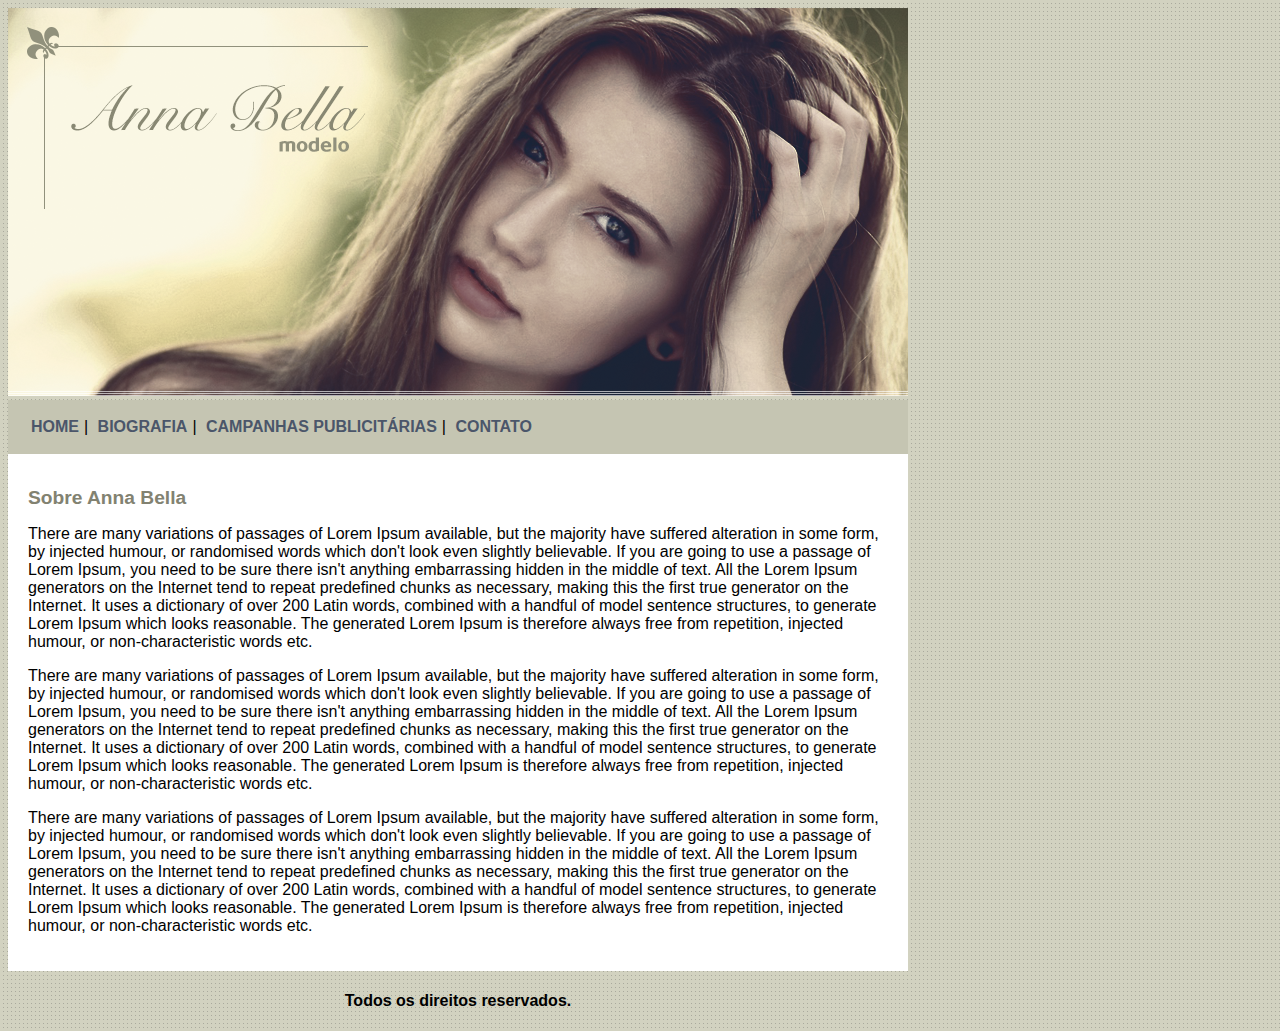
<file: index.html>
<!DOCTYPE html>
<html>

<head>
    <meta charset="UTF-8">
    <title>Anna Bella Oficial</title>
    <link rel="stylesheet" href="annaBella.css">

</head>


<body>

    <div id="principal">
        <img src="imagens/capa.png">

        <div id="menu">
            <a href="index.html">HOME</a>|
            <a href="biografia.html">BIOGRAFIA</a>|
            <a href="campanhas-publicitarias.html">CAMPANHAS PUBLICITÁRIAS</a>|
            <a href="contato.html">CONTATO</a>
        </div>

        <div id="conteudo">
            <h1>Sobre Anna Bella</h1> <!--Início de Conteúdo-->
            <p>
                There are many variations of passages of Lorem Ipsum available, but the majority have suffered
                alteration in some form, by injected humour, or randomised words which don't look even slightly
                believable. If you are going to use a passage of Lorem Ipsum, you need to be sure there isn't anything
                embarrassing hidden in the middle of text. All the Lorem Ipsum generators on the Internet tend to repeat
                predefined chunks as necessary, making this the first true generator on the Internet. It uses a
                dictionary of over 200 Latin words, combined with a handful of model sentence structures, to generate
                Lorem Ipsum which looks reasonable. The generated Lorem Ipsum is therefore always free from repetition,
                injected humour, or non-characteristic words etc.
            </p>

            <p>
                There are many variations of passages of Lorem Ipsum available, but the majority have suffered
                alteration in some form, by injected humour, or randomised words which don't look even slightly
                believable. If you are going to use a passage of Lorem Ipsum, you need to be sure there isn't anything
                embarrassing hidden in the middle of text. All the Lorem Ipsum generators on the Internet tend to repeat
                predefined chunks as necessary, making this the first true generator on the Internet. It uses a
                dictionary of over 200 Latin words, combined with a handful of model sentence structures, to generate
                Lorem Ipsum which looks reasonable. The generated Lorem Ipsum is therefore always free from repetition,
                injected humour, or non-characteristic words etc.
            </p>

            <p>
                There are many variations of passages of Lorem Ipsum available, but the majority have suffered
                alteration in some form, by injected humour, or randomised words which don't look even slightly
                believable. If you are going to use a passage of Lorem Ipsum, you need to be sure there isn't anything
                embarrassing hidden in the middle of text. All the Lorem Ipsum generators on the Internet tend to repeat
                predefined chunks as necessary, making this the first true generator on the Internet. It uses a
                dictionary of over 200 Latin words, combined with a handful of model sentence structures, to generate
                Lorem Ipsum which looks reasonable. The generated Lorem Ipsum is therefore always free from repetition,
                injected humour, or non-characteristic words etc.
            </p>
        </div> <!--Fim de Conteúdo-->

        <div id="rodape">
            <h4>Todos os direitos reservados.</h4>
        </div>

    </div>

</body>

</html>
</file>
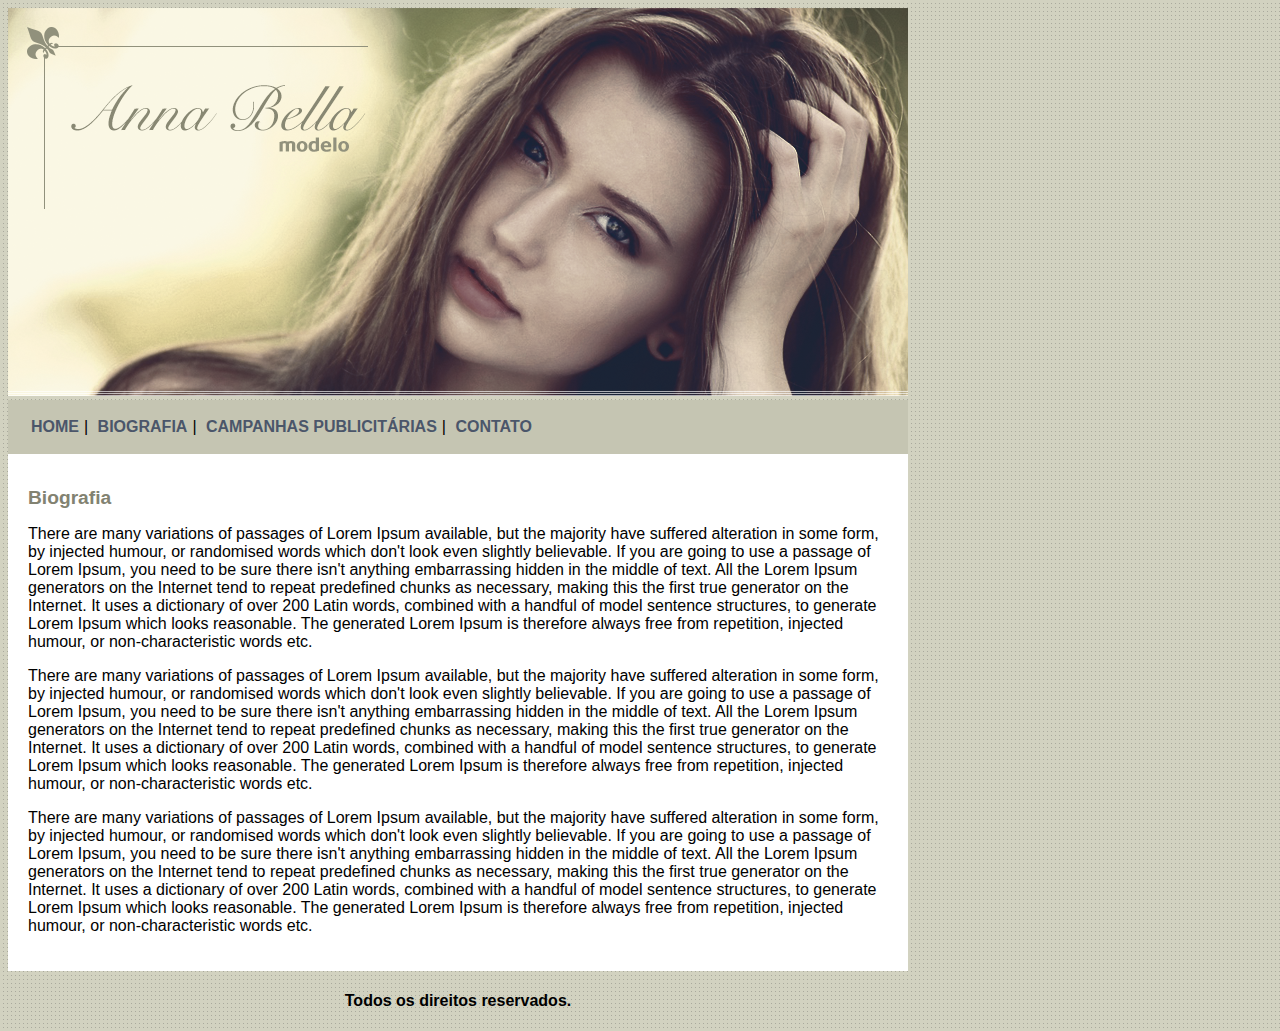
<file: biografia.html>
<!DOCTYPE html>
<html>

<head>
    <meta charset="UTF-8">
    <title>Anna Bella - Biografia</title>
    <link rel="stylesheet" href="annaBella.css">

</head>


<body>

    <div id="principal">
        <img src="imagens/capa.png">

        <div id="menu">
            <a href="index.html">HOME</a>|
            <a href="biografia.html">BIOGRAFIA</a>|
            <a href="campanhas-publicitarias.html">CAMPANHAS PUBLICITÁRIAS</a>|
            <a href="contato.html">CONTATO</a>
        </div>

        <div id="conteudo">
            <h1>Biografia</h1> <!--Início de Conteúdo-->
            <p>
                There are many variations of passages of Lorem Ipsum available, but the majority have suffered
                alteration in some form, by injected humour, or randomised words which don't look even slightly
                believable. If you are going to use a passage of Lorem Ipsum, you need to be sure there isn't anything
                embarrassing hidden in the middle of text. All the Lorem Ipsum generators on the Internet tend to repeat
                predefined chunks as necessary, making this the first true generator on the Internet. It uses a
                dictionary of over 200 Latin words, combined with a handful of model sentence structures, to generate
                Lorem Ipsum which looks reasonable. The generated Lorem Ipsum is therefore always free from repetition,
                injected humour, or non-characteristic words etc.
            </p>

            <p>
                There are many variations of passages of Lorem Ipsum available, but the majority have suffered
                alteration in some form, by injected humour, or randomised words which don't look even slightly
                believable. If you are going to use a passage of Lorem Ipsum, you need to be sure there isn't anything
                embarrassing hidden in the middle of text. All the Lorem Ipsum generators on the Internet tend to repeat
                predefined chunks as necessary, making this the first true generator on the Internet. It uses a
                dictionary of over 200 Latin words, combined with a handful of model sentence structures, to generate
                Lorem Ipsum which looks reasonable. The generated Lorem Ipsum is therefore always free from repetition,
                injected humour, or non-characteristic words etc.
            </p>

            <p>
                There are many variations of passages of Lorem Ipsum available, but the majority have suffered
                alteration in some form, by injected humour, or randomised words which don't look even slightly
                believable. If you are going to use a passage of Lorem Ipsum, you need to be sure there isn't anything
                embarrassing hidden in the middle of text. All the Lorem Ipsum generators on the Internet tend to repeat
                predefined chunks as necessary, making this the first true generator on the Internet. It uses a
                dictionary of over 200 Latin words, combined with a handful of model sentence structures, to generate
                Lorem Ipsum which looks reasonable. The generated Lorem Ipsum is therefore always free from repetition,
                injected humour, or non-characteristic words etc.
            </p>
        </div> <!--Fim de Conteúdo-->

        <div id="rodape">
            <h4>Todos os direitos reservados.</h4>
        </div>

    </div>

</body>

</html>
</file>
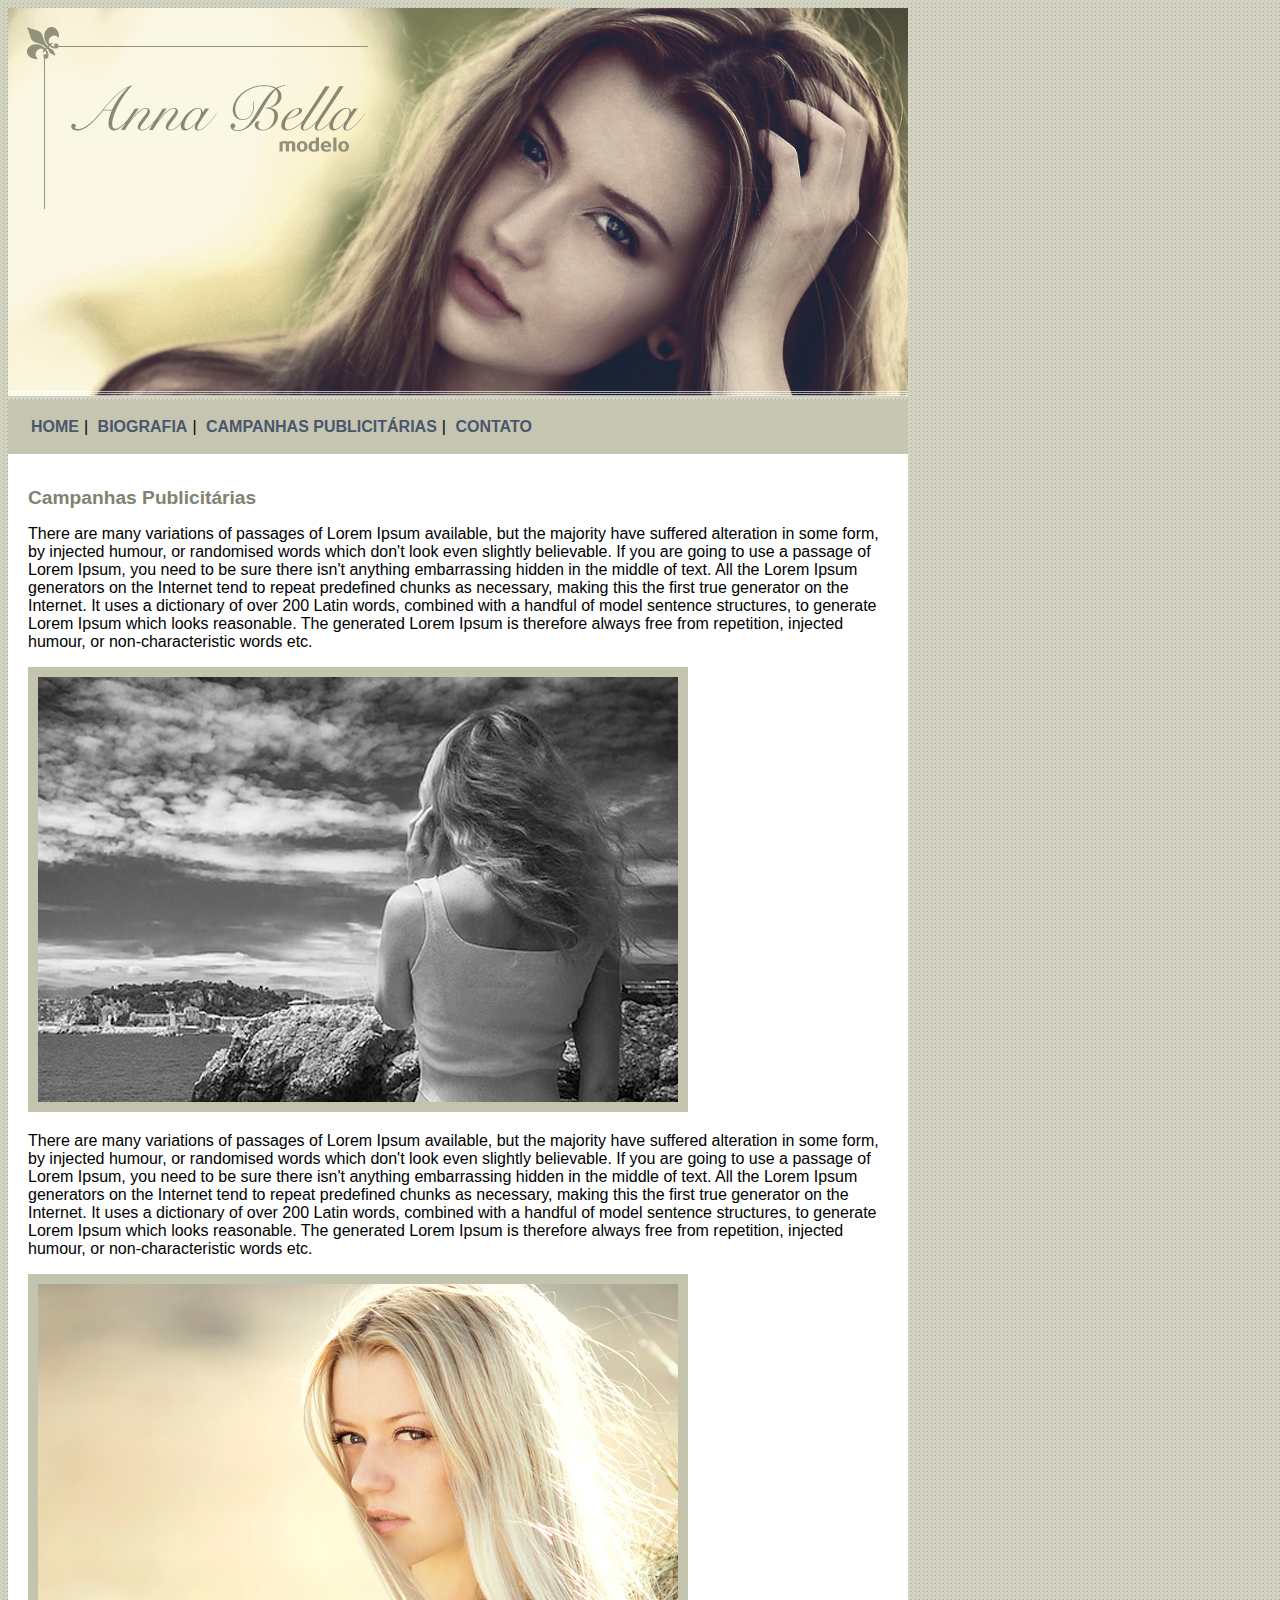
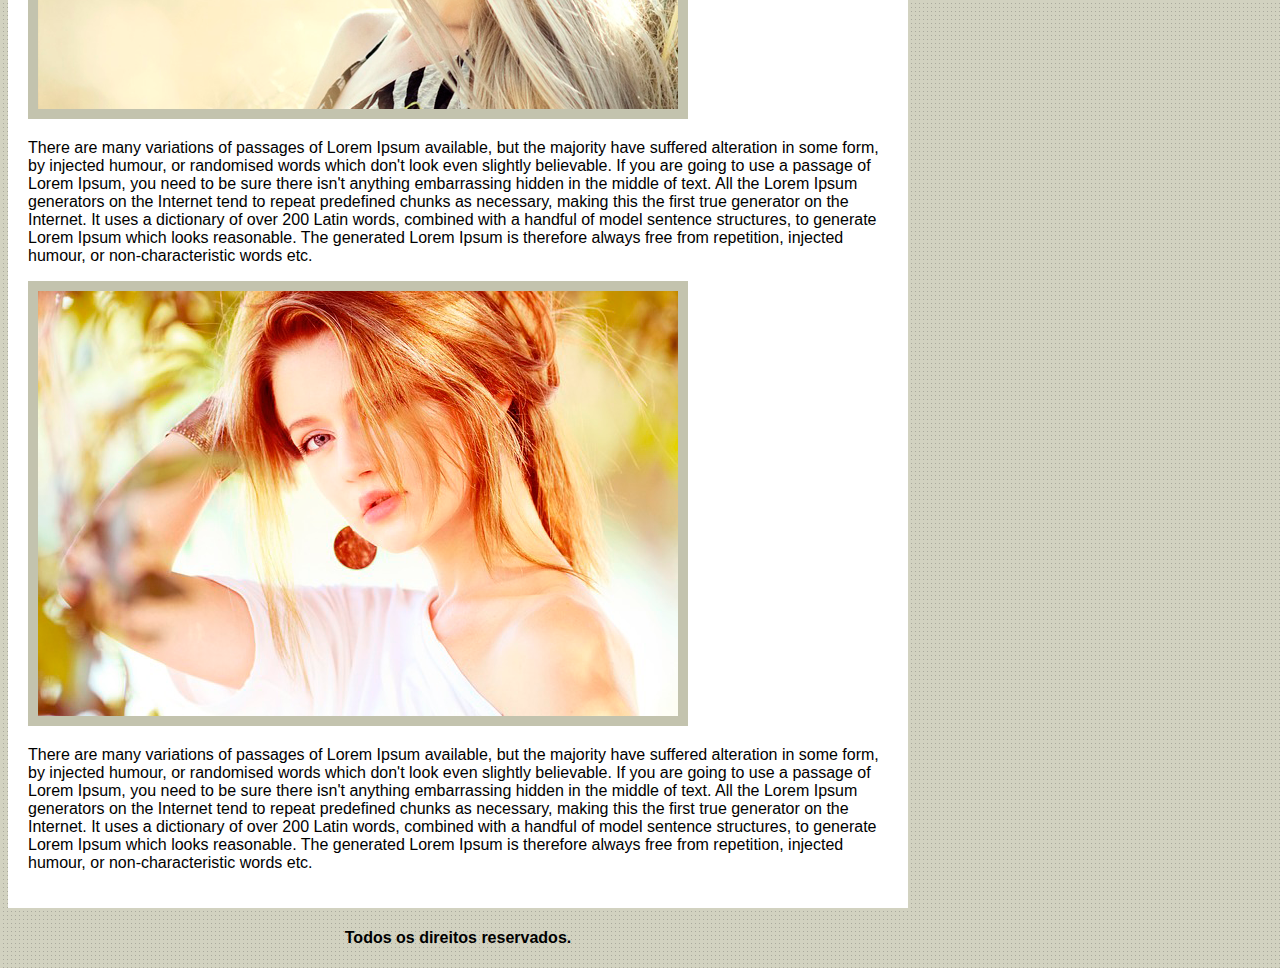
<file: campanhas-publicitarias.html>
<!DOCTYPE html>
<html>

<head>
    <meta charset="UTF-8">
    <title>Anna Bella - Campanhas Publicitárias</title>
    <link rel="stylesheet" href="annaBella.css">

</head>


<body>

    <div id="principal">
        <img src="imagens/capa.png">

        <div id="menu">
            <a href="index.html">HOME</a>|
            <a href="biografia.html">BIOGRAFIA</a>|
            <a href="campanhas-publicitarias.html">CAMPANHAS PUBLICITÁRIAS</a>|
            <a href="contato.html">CONTATO</a>
        </div>

        <div id="conteudo">
            <h1>Campanhas Publicitárias</h1> <!--Início de Conteúdo-->
            <p>
                There are many variations of passages of Lorem Ipsum available, but the majority have suffered
                alteration in some form, by injected humour, or randomised words which don't look even slightly
                believable. If you are going to use a passage of Lorem Ipsum, you need to be sure there isn't anything
                embarrassing hidden in the middle of text. All the Lorem Ipsum generators on the Internet tend to repeat
                predefined chunks as necessary, making this the first true generator on the Internet. It uses a
                dictionary of over 200 Latin words, combined with a handful of model sentence structures, to generate
                Lorem Ipsum which looks reasonable. The generated Lorem Ipsum is therefore always free from repetition,
                injected humour, or non-characteristic words etc.
            </p>
            <img src="imagens/foto1.png" class="img-campanha">
            <p>
                There are many variations of passages of Lorem Ipsum available, but the majority have suffered
                alteration in some form, by injected humour, or randomised words which don't look even slightly
                believable. If you are going to use a passage of Lorem Ipsum, you need to be sure there isn't anything
                embarrassing hidden in the middle of text. All the Lorem Ipsum generators on the Internet tend to repeat
                predefined chunks as necessary, making this the first true generator on the Internet. It uses a
                dictionary of over 200 Latin words, combined with a handful of model sentence structures, to generate
                Lorem Ipsum which looks reasonable. The generated Lorem Ipsum is therefore always free from repetition,
                injected humour, or non-characteristic words etc.
            </p>
            <img src="imagens/foto2.png" class="img-campanha">
            <p>
                There are many variations of passages of Lorem Ipsum available, but the majority have suffered
                alteration in some form, by injected humour, or randomised words which don't look even slightly
                believable. If you are going to use a passage of Lorem Ipsum, you need to be sure there isn't anything
                embarrassing hidden in the middle of text. All the Lorem Ipsum generators on the Internet tend to repeat
                predefined chunks as necessary, making this the first true generator on the Internet. It uses a
                dictionary of over 200 Latin words, combined with a handful of model sentence structures, to generate
                Lorem Ipsum which looks reasonable. The generated Lorem Ipsum is therefore always free from repetition,
                injected humour, or non-characteristic words etc.
            </p>
            <img src="imagens/foto3.png" class="img-campanha">

            <p>
                There are many variations of passages of Lorem Ipsum available, but the majority have suffered
                alteration in some form, by injected humour, or randomised words which don't look even slightly
                believable. If you are going to use a passage of Lorem Ipsum, you need to be sure there isn't anything
                embarrassing hidden in the middle of text. All the Lorem Ipsum generators on the Internet tend to repeat
                predefined chunks as necessary, making this the first true generator on the Internet. It uses a
                dictionary of over 200 Latin words, combined with a handful of model sentence structures, to generate
                Lorem Ipsum which looks reasonable. The generated Lorem Ipsum is therefore always free from repetition,
                injected humour, or non-characteristic words etc.
            </p>
        </div> <!--Fim de Conteúdo-->

        <div id="rodape">
            <h4>Todos os direitos reservados.</h4>
        </div>

    </div>

</body>

</html>
</file>
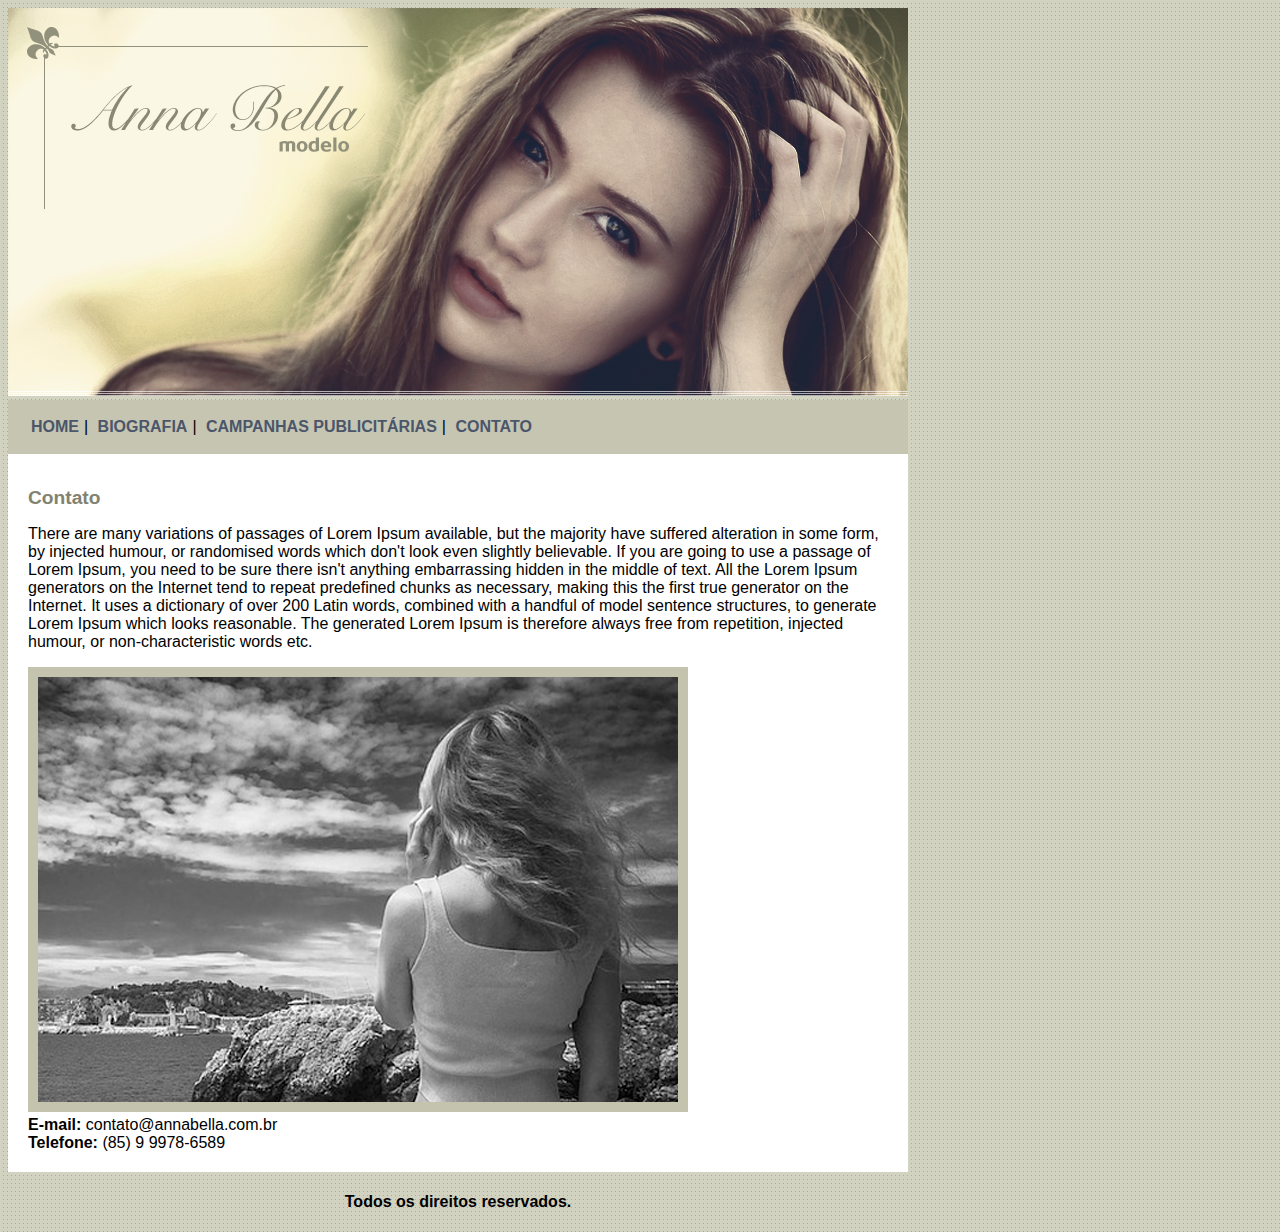
<file: contato.html>
<!DOCTYPE html>
<html>

<head>
    <meta charset="UTF-8">
    <title>Anna Bella - Contato</title>
    <link rel="stylesheet" href="annaBella.css">

</head>


<body>

    <div id="principal">
        <img src="imagens/capa.png">

        <div id="menu">
            <a href="index.html">HOME</a>|
            <a href="biografia.html">BIOGRAFIA</a>|
            <a href="campanhas-publicitarias.html">CAMPANHAS PUBLICITÁRIAS</a>|
            <a href="contato.html">CONTATO</a>
        </div>

        <div id="conteudo">
            <h1>Contato</h1> <!--Início de Conteúdo-->
            <p>
                There are many variations of passages of Lorem Ipsum available, but the majority have suffered
                alteration in some form, by injected humour, or randomised words which don't look even slightly
                believable. If you are going to use a passage of Lorem Ipsum, you need to be sure there isn't anything
                embarrassing hidden in the middle of text. All the Lorem Ipsum generators on the Internet tend to repeat
                predefined chunks as necessary, making this the first true generator on the Internet. It uses a
                dictionary of over 200 Latin words, combined with a handful of model sentence structures, to generate
                Lorem Ipsum which looks reasonable. The generated Lorem Ipsum is therefore always free from repetition,
                injected humour, or non-characteristic words etc.
            </p>
            <img src="imagens/foto1.png" class="img-campanha">
            <div>
                <strong>E-mail:</strong> contato@annabella.com.br <br>
                <strong>Telefone:</strong> (85) 9 9978-6589
            </div>
        </div> <!--Fim de Conteúdo-->

        <div id="rodape">
            <h4>Todos os direitos reservados.</h4>
        </div>

    </div>

</body>

</html>
</file>
<file: annaBella.css>
body{
    background:#d2d2c1 url('imagens/fundo.png')  ;
    font: 16px arial, helvetica ,sans-serif;
}
#principal {
    width: 900px;
}
#menu{
    background: #c5c5b2;
    padding: 18px;
}
#conteudo {
    background: white;
    padding: 20px;
}
#rodape{
    text-align: center;
}
.img-campanha{
    border: 10px solid #c3c3ae;
}
a{
    color: #4b566a;
    text-decoration: none;
    font-weight: bold;
    padding: 5px;
}
h1{
    color: #828271;
    font-size: 1.2em;
}
</file>
